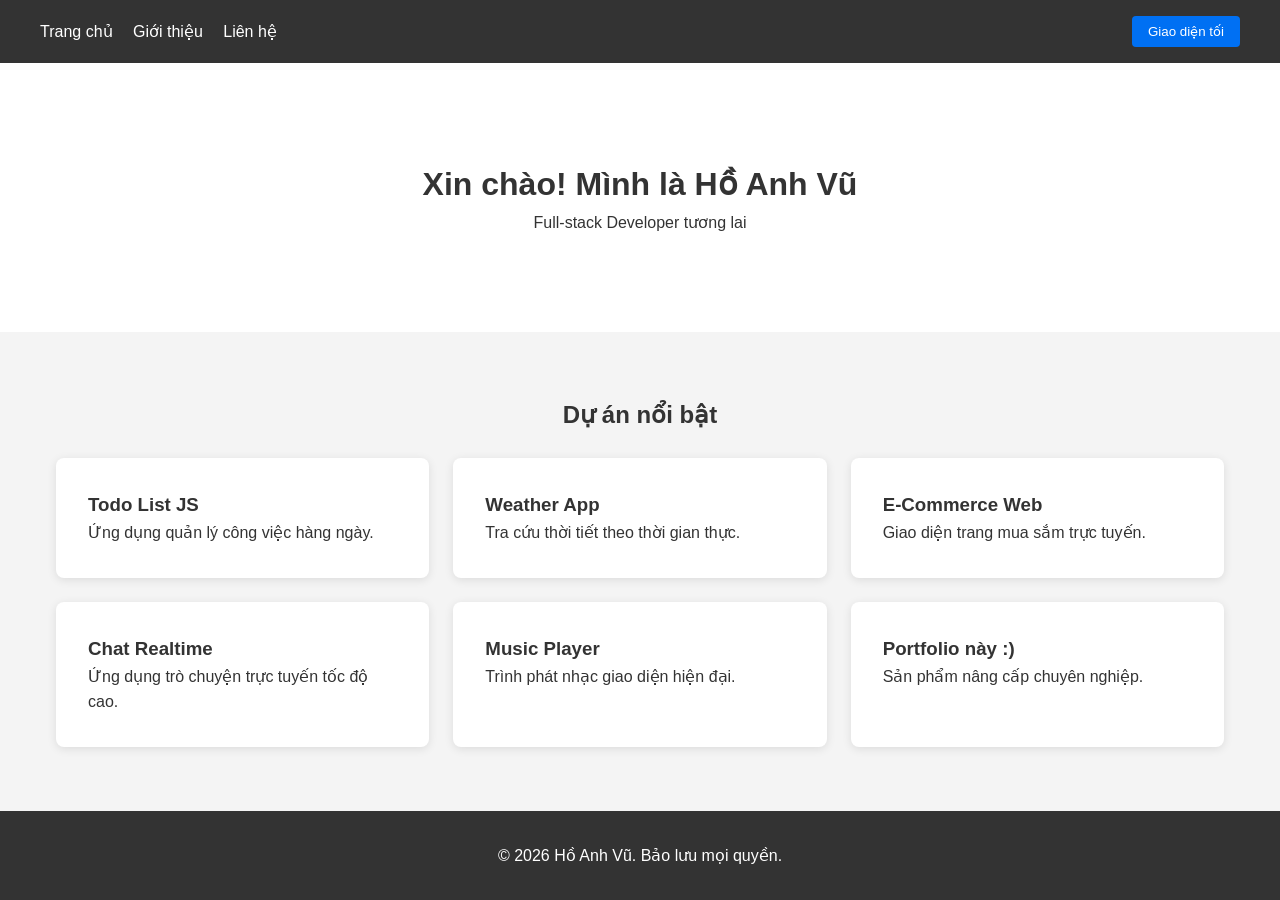
<file: my-portfolio-v2/index.html>
<!DOCTYPE html>
<html lang="vi">
<head>
    <meta charset="UTF-8">
    <meta name="viewport" content="width=device-width, initial-scale=1.0">
    <title>Hồ Anh Vũ - Portfolio Chuyên Nghiệp</title>
    <link rel="stylesheet" href="css/style.css">
</head>
<body>
    <nav>
        <div class="nav-container">
            <div class="nav-links">
                <a href="index.html">Trang chủ</a>
                <a href="about.html">Giới thiệu</a>
                <a href="contact.html">Liên hệ</a>
            </div>
            <button id="dark-mode-toggle">Giao diện tối</button>
        </div>
    </nav>

    <header class="animate-on-scroll">
        <h1>Xin chào! Mình là Hồ Anh Vũ</h1>
        <p>Full-stack Developer tương lai</p>
    </header>

    <section id="projects" class="animate-on-scroll">
        <h2>Dự án nổi bật</h2>
        <div class="project-grid">
            <div class="project"><h3>Todo List JS</h3><p>Ứng dụng quản lý công việc hàng ngày.</p></div>
            <div class="project"><h3>Weather App</h3><p>Tra cứu thời tiết theo thời gian thực.</p></div>
            <div class="project"><h3>E-Commerce Web</h3><p>Giao diện trang mua sắm trực tuyến.</p></div>
            <div class="project"><h3>Chat Realtime</h3><p>Ứng dụng trò chuyện trực tuyến tốc độ cao.</p></div>
            <div class="project"><h3>Music Player</h3><p>Trình phát nhạc giao diện hiện đại.</p></div>
            <div class="project"><h3>Portfolio này :)</h3><p>Sản phẩm nâng cấp chuyên nghiệp.</p></div>
        </div>
    </section>

    <footer>
        <p>© 2026 Hồ Anh Vũ. Bảo lưu mọi quyền.</p>
    </footer>

    <script src="js/script.js"></script>
</body>
</html>
</file>
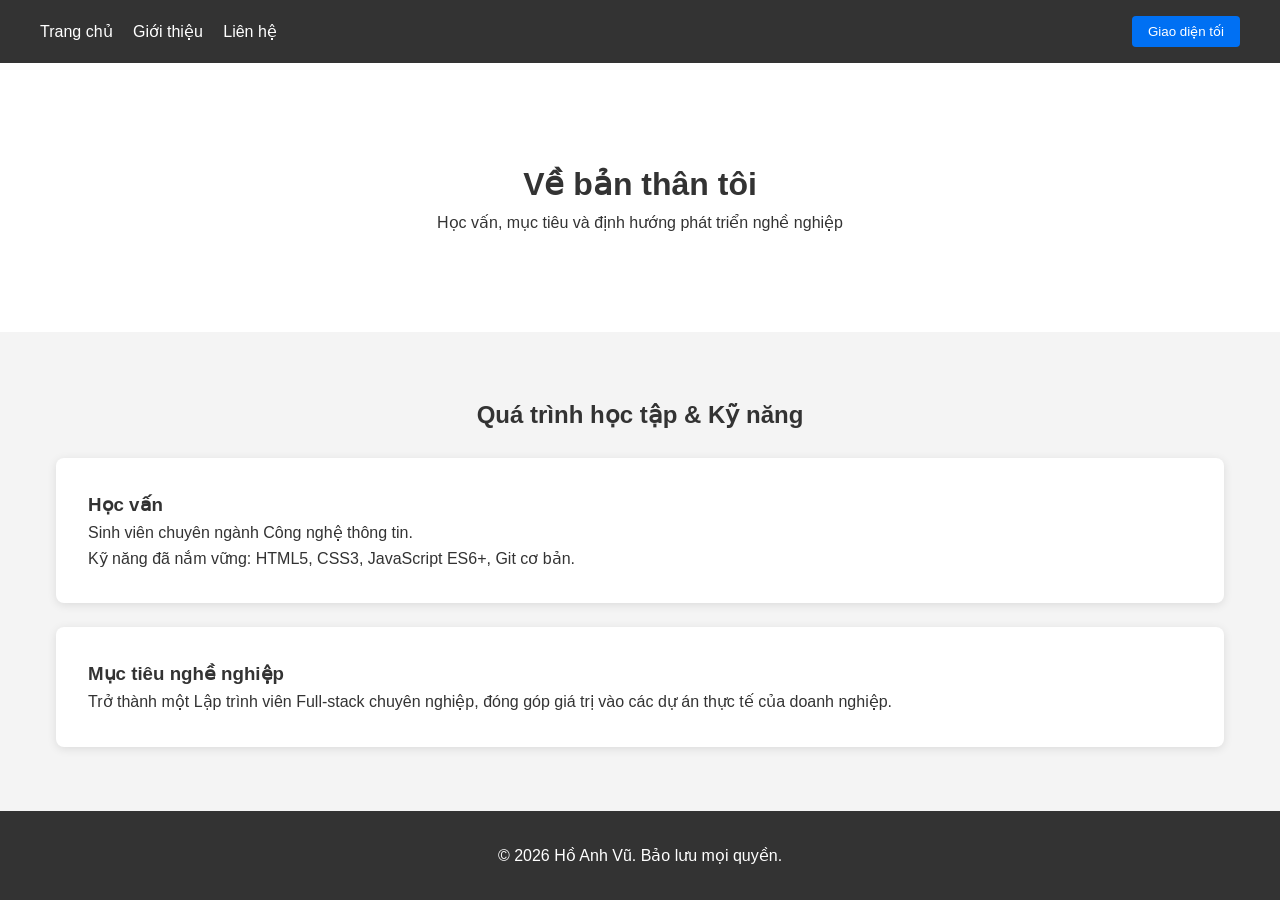
<file: my-portfolio-v2/about.html>
<!DOCTYPE html>
<html lang="vi">
<head>
    <meta charset="UTF-8">
    <meta name="viewport" content="width=device-width, initial-scale=1.0">
    <title>Giới thiệu - Hồ Anh Vũ</title>
    <link rel="stylesheet" href="css/style.css">
</head>
<body>
    <nav>
        <div class="nav-container">
            <div class="nav-links">
                <a href="index.html">Trang chủ</a>
                <a href="about.html">Giới thiệu</a>
                <a href="contact.html">Liên hệ</a>
            </div>
            <button id="dark-mode-toggle">Giao diện tối</button>
        </div>
    </nav>

    <header class="animate-on-scroll">
        <h1>Về bản thân tôi</h1>
        <p>Học vấn, mục tiêu và định hướng phát triển nghề nghiệp</p>
    </header>

    <section class="animate-on-scroll">
        <h2>Quá trình học tập & Kỹ năng</h2>
        <div class="project" style="margin-bottom: 1.5rem;">
            <h3>Học vấn</h3>
            <p>Sinh viên chuyên ngành Công nghệ thông tin.</p>
            <p>Kỹ năng đã nắm vững: HTML5, CSS3, JavaScript ES6+, Git cơ bản.</p>
        </div>
        <div class="project">
            <h3>Mục tiêu nghề nghiệp</h3>
            <p>Trở thành một Lập trình viên Full-stack chuyên nghiệp, đóng góp giá trị vào các dự án thực tế của doanh nghiệp.</p>
        </div>
    </section>

    <footer>
        <p>© 2026 Hồ Anh Vũ. Bảo lưu mọi quyền.</p>
    </footer>

    <script src="js/script.js"></script>
</body>
</html>
</file>
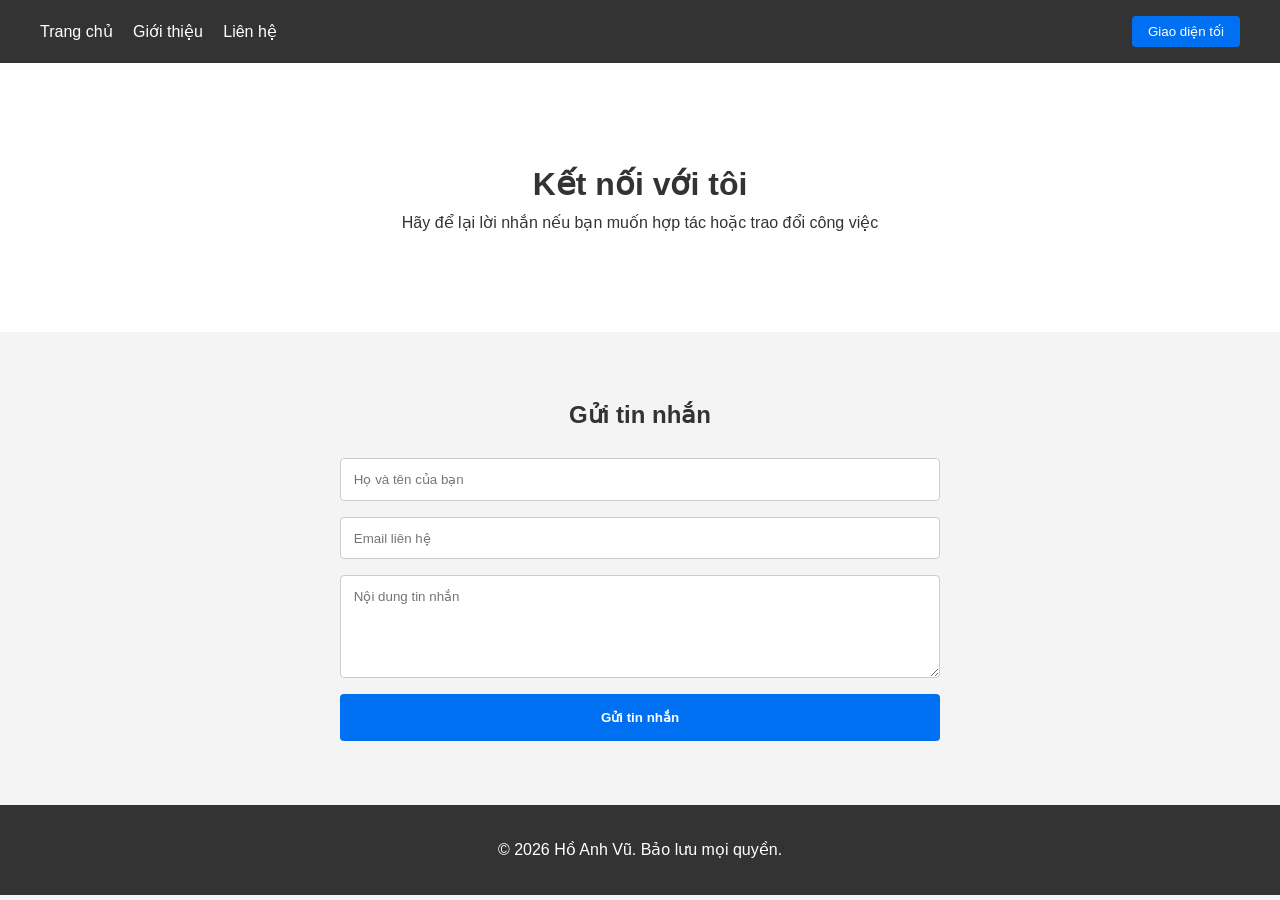
<file: my-portfolio-v2/contact.html>
<!DOCTYPE html>
<html lang="vi">
<head>
    <meta charset="UTF-8">
    <meta name="viewport" content="width=device-width, initial-scale=1.0">
    <title>Liên hệ - Hồ Anh Vũ</title>
    <link rel="stylesheet" href="css/style.css">
</head>
<body>
    <nav>
        <div class="nav-container">
            <div class="nav-links">
                <a href="index.html">Trang chủ</a>
                <a href="about.html">Giới thiệu</a>
                <a href="contact.html">Liên hệ</a>
            </div>
            <button id="dark-mode-toggle">Giao diện tối</button>
        </div>
    </nav>

    <header class="animate-on-scroll">
        <h1>Kết nối với tôi</h1>
        <p>Hãy để lại lời nhắn nếu bạn muốn hợp tác hoặc trao đổi công việc</p>
    </header>

    <section class="animate-on-scroll">
        <h2>Gửi tin nhắn</h2>
        <form action="https://formspree.io/f/xoqgkyre" method="POST" class="contact-form">
            <input type="text" name="name" placeholder="Họ và tên của bạn" required>
            <input type="email" name="_replyto" placeholder="Email liên hệ" required>
            <textarea name="message" rows="5" placeholder="Nội dung tin nhắn" required></textarea>
            <button type="submit">Gửi tin nhắn</button>
        </form>
    </section>

    <footer>
        <p>© 2026 Hồ Anh Vũ. Bảo lưu mọi quyền.</p>
    </footer>

    <script src="js/script.js"></script>
</body>
</html>
</file>
<file: my-portfolio-v2/css/style.css>
:root {
    --bg-color: #f4f4f4;
    --text-color: #333333;
    --card-bg: #ffffff;
    --nav-bg: #333333;
    --nav-text: #ffffff;
    --primary-color: #0070f3;
}

[data-theme="dark"] {
    --bg-color: #121212;
    --text-color: #ffffff;
    --card-bg: #1e1e1e;
    --nav-bg: #1e1e1e;
    --nav-text: #ffffff;
}

* {
    margin: 0;
    padding: 0;
    box-sizing: border-box;
    transition: background-color 0.3s ease, color 0.3s ease;
}

body {
    font-family: 'Segoe UI', sans-serif;
    line-height: 1.6;
    background-color: var(--bg-color);
    color: var(--text-color);
}

nav {
    background-color: var(--nav-bg);
    padding: 1rem;
    position: sticky;
    top: 0;
    z-index: 1000;
}
.nav-container {
    max-width: 1200px;
    margin: 0 auto;
    display: flex;
    justify-content: space-between;
    align-items: center;
}
nav a {
    color: var(--nav-text);
    margin-right: 1rem;
    text-decoration: none;
}
#dark-mode-toggle {
    padding: 0.5rem 1rem;
    cursor: pointer;
    background-color: var(--primary-color);
    color: white;
    border: none;
    border-radius: 4px;
}

header {
    text-align: center;
    padding: 6rem 2rem;
    background-color: var(--card-bg);
    margin-bottom: 2rem;
}

section {
    padding: 2rem 1rem;
    max-width: 1200px;
    margin: 0 auto;
}
section h2 {
    margin-bottom: 1.5rem;
    text-align: center;
}

.project-grid {
    display: grid;
    grid-template-columns: 1fr; 
    gap: 1.5rem;
}
.project {
    background: var(--card-bg);
    padding: 2rem;
    border-radius: 8px;
    box-shadow: 0 2px 10px rgba(0,0,0,0.1);
}

/* Cấu hình định dạng Form liên hệ */
.contact-form {
    display: flex;
    flex-direction: column;
    max-width: 600px;
    margin: 0 auto;
    gap: 1rem;
}
.contact-form input, .contact-form textarea {
    padding: 0.8rem;
    border: 1px solid #ccc;
    border-radius: 4px;
    background-color: var(--card-bg);
    color: var(--text-color);
    font-family: inherit;
}
.contact-form button {
    padding: 1rem;
    background-color: var(--primary-color);
    color: white;
    border: none;
    border-radius: 4px;
    cursor: pointer;
    font-weight: bold;
}

footer {
    text-align: center;
    padding: 2rem;
    background-color: var(--nav-bg);
    color: var(--nav-text);
    margin-top: 2rem;
}

.animate-on-scroll {
    opacity: 0;
    transform: translateY(30px);
    transition: all 0.6s ease-out;
}
.animate-on-scroll.visible {
    opacity: 1;
    transform: translateY(0);
}

@media (min-width: 768px) {
    .project-grid {
        grid-template-columns: repeat(2, 1fr); 
    }
}
@media (min-width: 1024px) {
    .project-grid {
        grid-template-columns: repeat(3, 1fr);
    }
}
</file>
